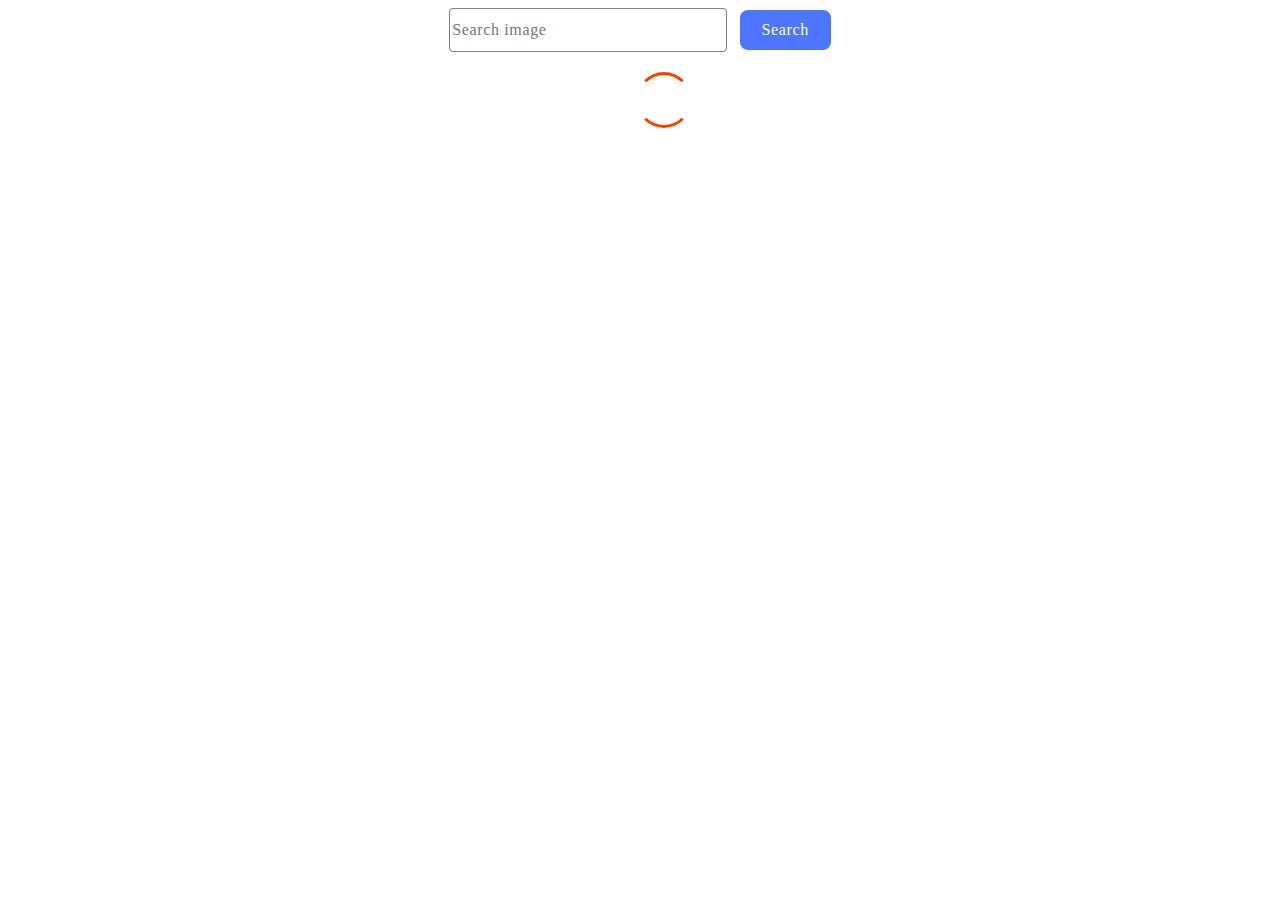
<file: src/index.html>
<!DOCTYPE html>
<html lang="en">
  <head>
    <meta charset="UTF-8" />
    <link rel="icon" type="image/svg+xml" href="/favicon.svg" />
    <meta name="viewport" content="width=device-width, initial-scale=1.0" />
    <title>Hw-js-11</title>
    <link rel="stylesheet" href="./css/styles.css" />
  </head>
  <body>

    <form class="form">
      <input type="text" name="search" placeholder="Search image" required />
      <button type="submit">Search</button>
    </form>

    <span class="loader"></span>

    <ul class="gallery"></ul>

    <script type="module" src="./main.js"></script>

  </body>
</html>
</file>
<file: src/css/styles.css>
@import url('./reset.css');
:root {
  font-family: Inter, Avenir, Helvetica, Arial, sans-serif;
  font-size: 16px;
  line-height: 24px;
  font-weight: 400;

  color: #242424;
  background-color: rgba(255, 255, 255, 0.87);

  font-synthesis: none;
  text-rendering: optimizeLegibility;
  -webkit-font-smoothing: antialiased;
  -moz-osx-font-smoothing: grayscale;
  -webkit-text-size-adjust: 100%;
}

a {
  text-decoration: none;
}
ul,
ol {
  list-style-type: none;
  margin: 0;
  padding-left: 0;
}
li {
  margin: 0;
  padding-left: 0;
}
img {
  display: block;
}

form {
  text-align: center;
}

input {
  width: 272px;
  height: 40px;
  flex-shrink: 0;
  border-radius: 4px;
  border: 1px solid #808080;
  color: #808080;
  font-family: Montserrat;
  font-size: 16px;
  line-height: 1.5; /* 150% */
  letter-spacing: 0.04em;
  margin-right: 8px;
}

button {
  padding: 8px 16px;
  justify-content: center;
  align-items: center;
  width: 91px;
  height: 40px;
  border: none;
  border-radius: 8px;
  background: #4e75ff;
  color: #fff;
  font-family: Montserrat;
  font-size: 16px;
  font-weight: 500;
  line-height: 1.5; /* 150% */
  letter-spacing: 0.04em;
}

.gallery {
  display: flex;
  flex-wrap: wrap;
  gap: 24px;
  margin-top: 32px;
}

.img-text {
  display: flex;
  gap: 32px;
}

h3 {
  color: #2e2f42;
  font-family: Montserrat;
  font-size: 12px;
  font-weight: 600;
  line-height: 1.3; /* 133.333% */
  letter-spacing: 0.04em;
}

p {
  color: #2e2f42;
  font-family: Montserrat;
  font-size: 12px;
  line-height: 2; /* 200% */
  letter-spacing: 0.04em;
}

.loader {
  width: 48px;
  height: 48px;
  border: 3px solid #fff;
  border-radius: 50%;
  display: inline-block;
  position: relative;
  box-sizing: border-box;
  animation: rotation 1s linear infinite;
  left: 50%;
  margin-top: 24px;
}

.loader::after {
  content: '';
  box-sizing: border-box;
  position: absolute;
  left: 50%;
  top: 50%;
  transform: translate(-50%, -50%);
  width: 56px;
  height: 56px;
  border-radius: 50%;
  border: 3px solid;
  border-color: #ff3d00 transparent;
}

@keyframes rotation {
  0% {
    transform: rotate(0deg);
  }
  100% {
    transform: rotate(360deg);
  }
}
</file>
